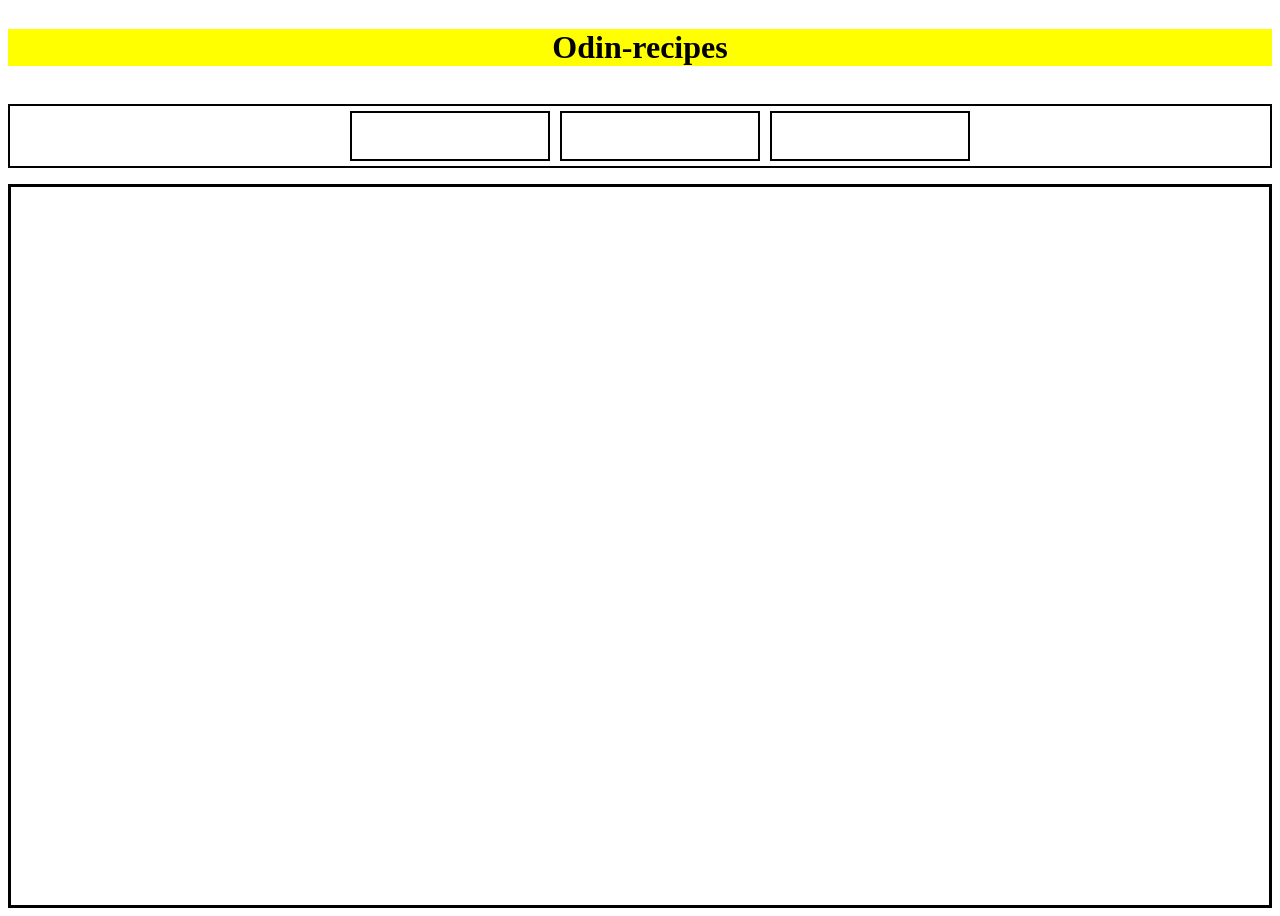
<file: index.html>
<!DOCTYPE html>
<html lang="en">
<head>
        <title>Odin-recipes</title>
        <meta charset="UTF-8">
        <meta name="viewport" content="width=device-width", initial-scale="1.0">
        <link rel="stylesheet" href="styles.css">
</head>
<body>
<h1 class="hero">Odin-recipes</h1>
<ul class="catalog">
<li class="recipe r1"><a class="an" href="recipes/friedrice.html">Fried rice</a> </li>
<li class="recipe r2"><a class="an" href="recipes/friedFrunchPotato.html">Fried French Potato</a></li>
<li class="recipe r3"><a class="an" href="recipes/friedCabbage.html">Fried Cabbage</a></li>
</ul>
<div class="r"></div>
</body>
</html>
</file>
<file: styles.css>
html{
    box-sizing: border-box;
}
*, *:before ,*:after{
box-sizing: inherit;
font-family: 'Times New Roman', Times, serif;
}
body{
    height: 100vh;
    display: flex;
    flex-direction: column;
}
.hero{
    text-align: center;
    background-color: yellow;
}
.catalog{
    display: flex;
    border: 2px solid black;
    justify-content: center;
    
}
.recipe{
    text-align: center;
    align-content: center;
    border: 2px solid black;
    padding: 4px;
    width: 200px;
    height: 50px;
    list-style-type: none;
    margin: 5px;
    font-size: 20px;
}
.an{
    text-decoration: none;
    color: white;
    font-weight: bold;
    display: block;
}
.r1,.r2,.r3 {
height: 50px;
width: 200px ;
background-position: center;
background-repeat: no-repeat;
background-size: cover;
}
.r1{
   background-image: url("https://www.allrecipes.com/thmb/ju2VcU3K6LMEm7jExrU1fJXfWNw=/0x512/filters:no_upscale():max_bytes(150000):strip_icc():format(webp)/79543-Easy-Fried-Rice-DDMFS-4x3-426f1d764c354b7880a5a9a9f0a52a90.jpg");
}

.r2{
    background-image: url("https://www.allrecipes.com/thmb/pXk9U73K_i8rXbu8Uy28ARjJ_9s=/1500x0/filters:no_upscale():max_bytes(150000):strip_icc():format(webp)/AR-35963-french-fried-potatoes-DDMFS-step-4-08eb4834fa264a0b9f1f6e7ab1b8910b.jpg");
}
.r3{
    background-image: url("https://www.allrecipes.com/thmb/BxzNyKGnzk2CCpyz98H8PtKuO3o=/750x0/filters:no_upscale():max_bytes(150000):strip_icc():format(webp)/567274-fabulous-fried-cabbage-TTV78-4x3-1-64ef20d298b542fa9ed319638b47a717.jpg");
    
}
.r{
    border: 3px solid ;
    flex-grow: 1;
}
.r1:hover ~ .r .r1 {
    opacity: 1;
  }
</file>
